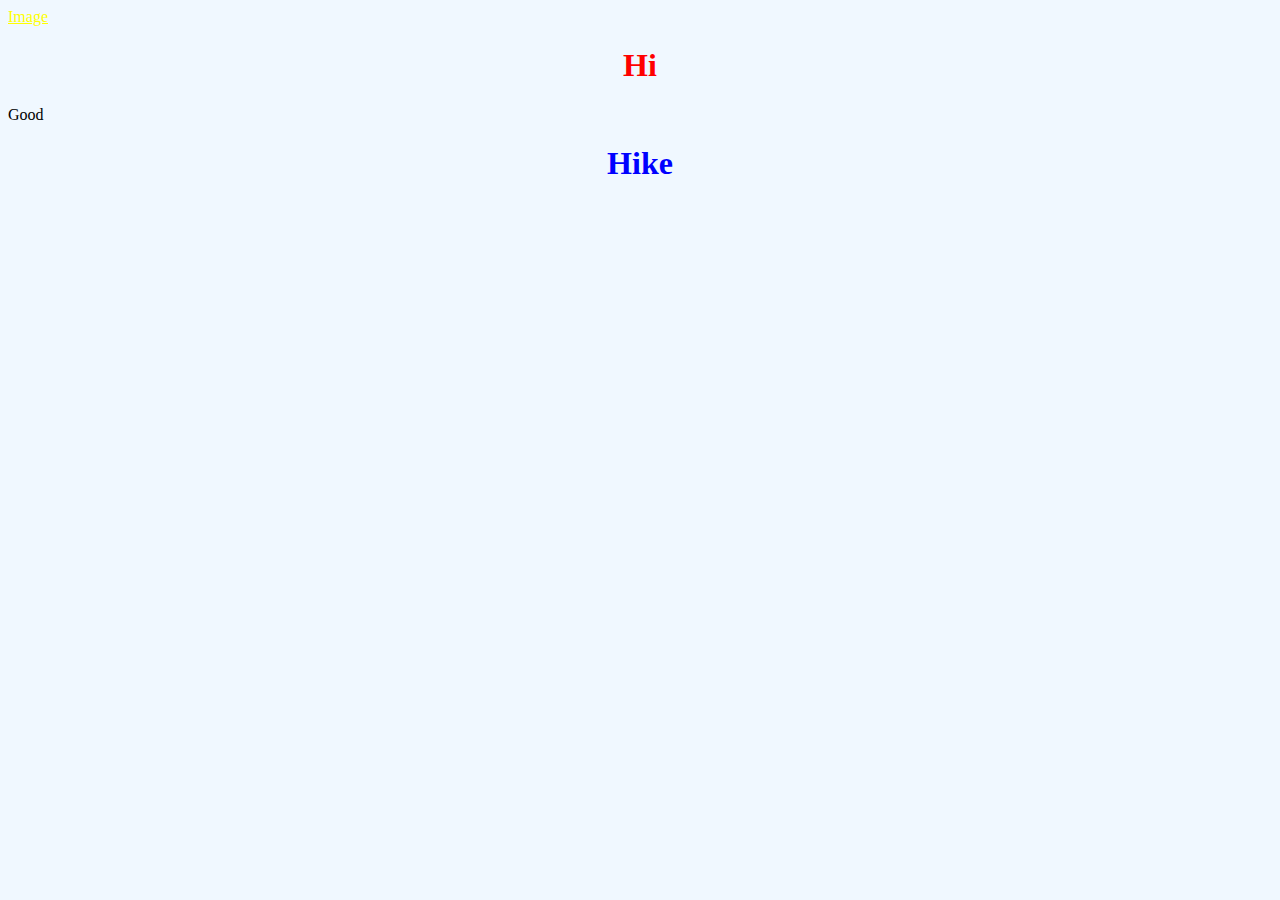
<file: html1/cssbegin/index.html>
<!DOCTYPE html>
<html lang="en">
<head>
    <meta charset="UTF-8">
    <meta http-equiv="X-UA-Compatible" content="IE=edge">
    <meta name="viewport" content="width=device-width, initial-scale=1.0">
    <title>Abhi css</title>
    <link rel="stylesheet" href="first.css">
    <a href="https://images.pexels.com/photos/674010/pexels-photo-674010.jpeg?cs=srgb&dl=pexels-anjana-c-674010.jpg&fm=jpg">Image</a>
</head>
<body>
    <h1>Hi</h1>
    <p>Good</p>
    <h1 style="color: blue;">Hike</h1>
    
</body>
</html>
</file>
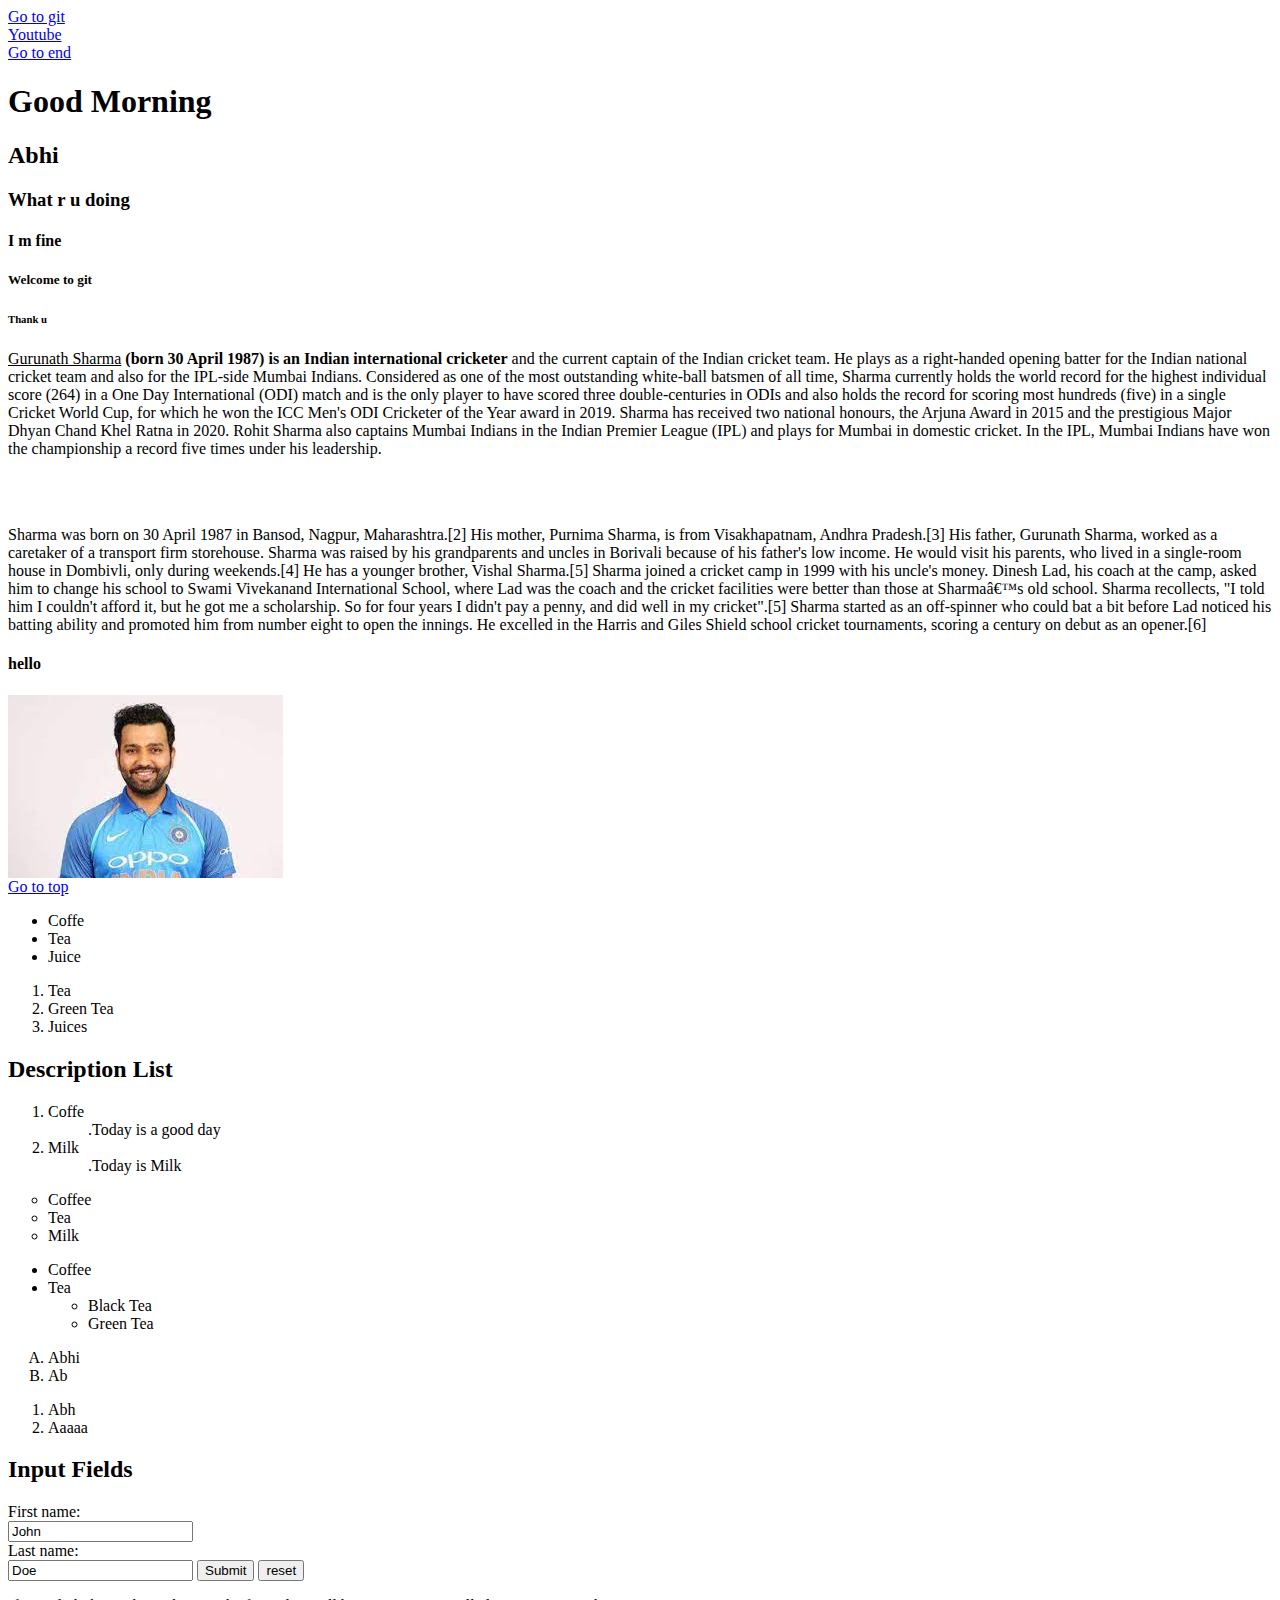
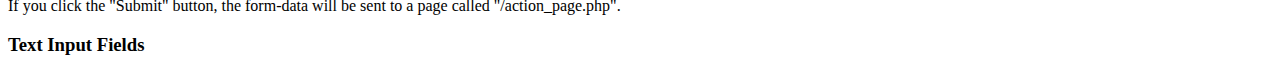
<file: html1/html begin/first.html>
<html>
    <head>
        <title>
            First Web page
        </title>
    </head>
    <body>
        <a href="https://www.git.edu">Go to git</a>
        <br><a href="https://www.youtube.com/">Youtube</a></br>
        <a href=".\first.html#bottom">Go to end</a>
        <h1>Good Morning</h1>
        <h2>Abhi</h2>
        <h3>What r u doing</h3>
        <h4>I m fine</h4>
        <h5>Welcome to git</h5>
        <h6>Thank u</h6>
        <p><u>Gurunath Sharma</u>  <b>(born 30 April 1987) is an Indian international cricketer</b> and the current captain of the Indian cricket team. He plays as a right-handed opening batter for the Indian national cricket team and also for the IPL-side Mumbai Indians. Considered as one of the most outstanding white-ball batsmen of all time, Sharma currently holds the world record for the highest individual score (264) in a One Day International (ODI) match and is the only player to have scored three double-centuries in ODIs and also holds the record for scoring most hundreds (five) in a single Cricket World Cup, for which he won the ICC Men's ODI Cricketer of the Year award in 2019. Sharma has received two national honours, the Arjuna Award in 2015 and the prestigious Major Dhyan Chand Khel Ratna in 2020. Rohit Sharma also captains Mumbai Indians in the Indian Premier League (IPL) and plays for Mumbai in domestic cricket. In the IPL, Mumbai Indians have won the championship a record five times under his leadership.</p>
        <br/>
        <br/>
        <p>Sharma was born on 30 April 1987 in Bansod, Nagpur, Maharashtra.[2] His mother, Purnima Sharma, is from Visakhapatnam, Andhra Pradesh.[3] His father, Gurunath Sharma, worked as a caretaker of a transport firm storehouse. Sharma was raised by his grandparents and uncles in Borivali because of his father's low income. He would visit his parents, who lived in a single-room house in Dombivli, only during weekends.[4] He has a younger brother, Vishal Sharma.[5] Sharma joined a cricket camp in 1999 with his uncle's money. Dinesh Lad, his coach at the camp, asked him to change his school to Swami Vivekanand International School, where Lad was the coach and the cricket facilities were better than those at Sharmaâ€™s old school. Sharma recollects, "I told him I couldn't afford it, but he got me a scholarship. So for four years I didn't pay a penny, and did well in my cricket".[5] Sharma started as an off-spinner who could bat a bit before Lad noticed his batting ability and promoted him from number eight to open the innings. He excelled in the Harris and Giles Shield school cricket tournaments, scoring a century on debut as an opener.[6]</p>
        <h4>hello</h4>
        <img src="[data-uri]" alt="Rohit">
        <br/>
        <a href=".\first.html#top">Go to top</a>
        <ul>
            <li>Coffe</li>
            <li>Tea</li>
            <li>Juice</li>
        </ul>
        <ol>
            <li>Tea</li>
            <li>Green Tea</li>
            <li>Juices</li>
        </ol>
        <h2>Description List</h2>
        <dl>
            <ol>
                <li><dt>Coffe</dt></li>
            <dd>.Today is a good day</dd>
            <li><dt>Milk</dt></li>
            <dd>.Today is Milk</dd>
            </ol>
        </dl>
        <ul style="list-style-type:circle;">
            <li>Coffee</li>
            <li>Tea</li>
            <li>Milk</li>
          </ul>
          <ul>
            <li>Coffee</li>
            <li>
                Tea
                <ul>
                    <li>Black Tea</li>
                    <li>Green Tea</li>
                </ul>
            </li>
          </ul>
          <ol type="A">
            <li>Abhi</li>
            <li>Ab</li>
          </ol>
          <ol type="1">
            <li>Abh</li>
            <li>Aaaaa</li>
          </ol>
          <h2>Input Fields</h2>

            <form action="/action_page.php">
                 <label for="fname">First name:</label><br>
                 <input type="text" id="fname" name="fname" value="John"><br>
                 <label for="lname">Last name:</label><br>
                 <input type="text" id="lname" name="lname" value="Doe">
                 <input type="submit" value="Submit">
                  <input type="reset" value="reset">
            </form> 

            <p>If you click the "Submit" button, the form-data will be sent to a page called "/action_page.php".</p>

            <h3> Text Input Fields</h3>
                

    </body>
</html>
</file>
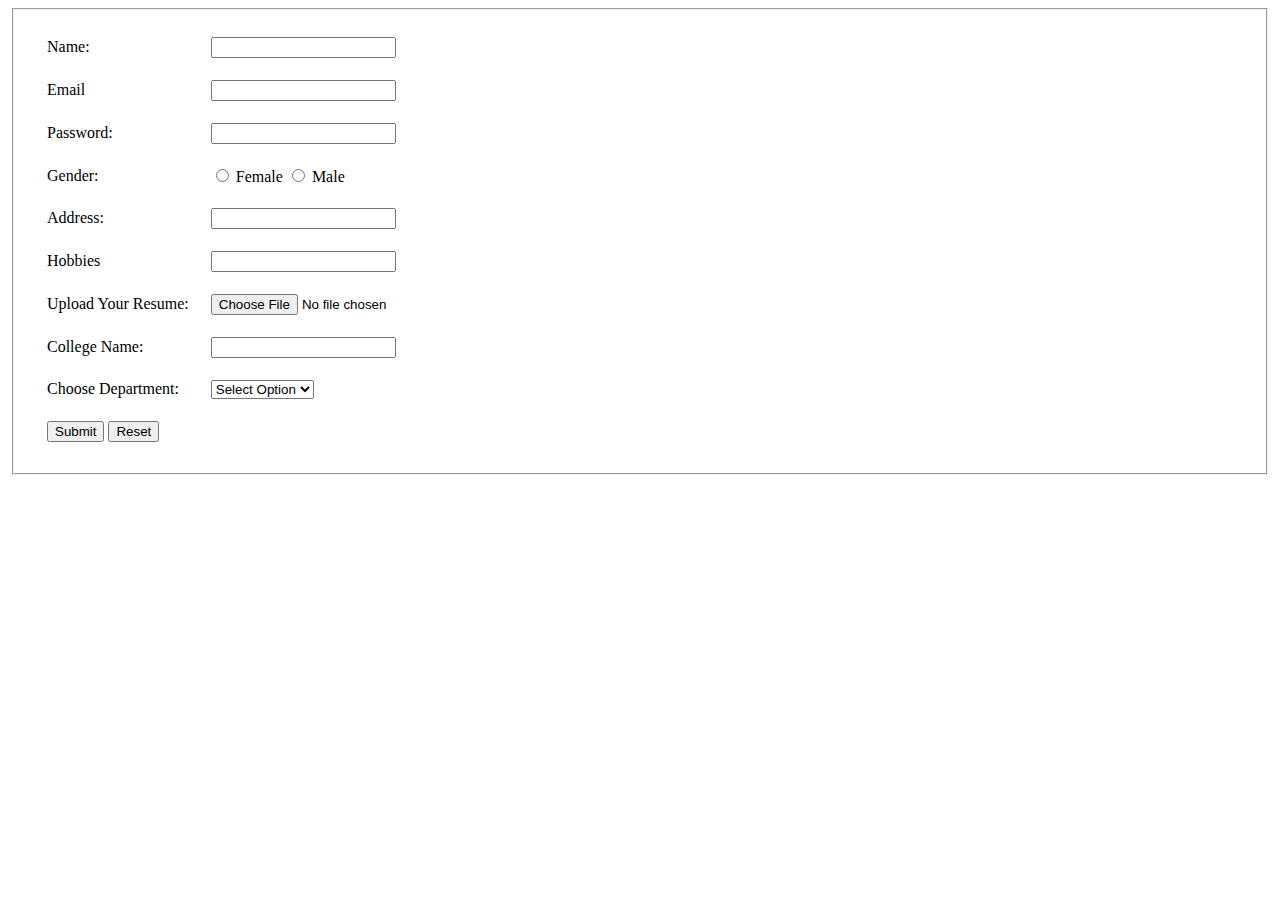
<file: html1/html begin/form.html>
<!DOCTYPE html>
<html>

<head>
  <meta charset="UTF-8">
  <meta http-equiv="X-UA-Compatible" content="IE=edge">
  <meta name="viewport" content="width=device-width, initial-scale=1.0">
  <title>Abhi</title>
</head>

<body>
  <div>
  <form>
    <legend>
      <fieldset>
    </legend>
    <table cellspacing="20px">
      <tr>
        <td>
          <label>Name:</label>
        </td>
        <td><input type="text"><br></td>
      </tr>
      <tr>
        <td> <label>Email</label></td>
        <td><input type='email'><br></td>
      </tr>
      <tr>
        <td>
          <lable>Password:</lable>
        </td>
        <td><input type="password"><br></td>
      </tr>
      <tr>
        <td>
          <lable>Gender:</lable>
        </td>
        <td><input type="radio" id="html" name="fav_language" value="HTML">
           <label for="html">Female</label>
           <input type="radio" id="css" name="fav_language" value="CSS">
           <label for="css">Male</label><br></td>
      </tr>
      <tr>
        <td>
          <lable>Address:</lable>
        </td>
        <td> <input type="textarea"><br></td>
      </tr>
      <tr>
        <td>
          <label>Hobbies</label>
        </td>
        <td><input type="text"><br></td>
      </tr>
      <tr>
        <td>
          <label>Upload Your Resume:</label>
        </td>
        <td> <input type="file"><br></td>
      </tr>
      <tr>
        <td>
          <label>College Name:</label>
        </td>
        <td> <input type="text"><br></td>
      </tr>
      <tr>
        <td> <label for="department">Choose Department:</label></td>
        <td><select>
            <option value="ab">Select Option</option>
            <option value="computer Science =">CS</option>
            <option value="EC">EC</option>
            <option value="EEE">EEE</option>
            <option value="ME">ME</option>
          </select><br></td>
      </tr>
      <tr>
        <td><button type="submit" value="Submit">Submit</button>
          <button type="reset" value="Reset">Reset</button>
        </td>
      </tr>

    </table>
  </form>
  </div>
</body>

</html>
</file>
<file: html1/cssbegin/first.css>
body{
    background-color:aliceblue;
}
    
    h1{
    text-align: center;
    color:red;
}
a{
    color:yellow;
}
a:hover{
    color:blue;
}
</file>
